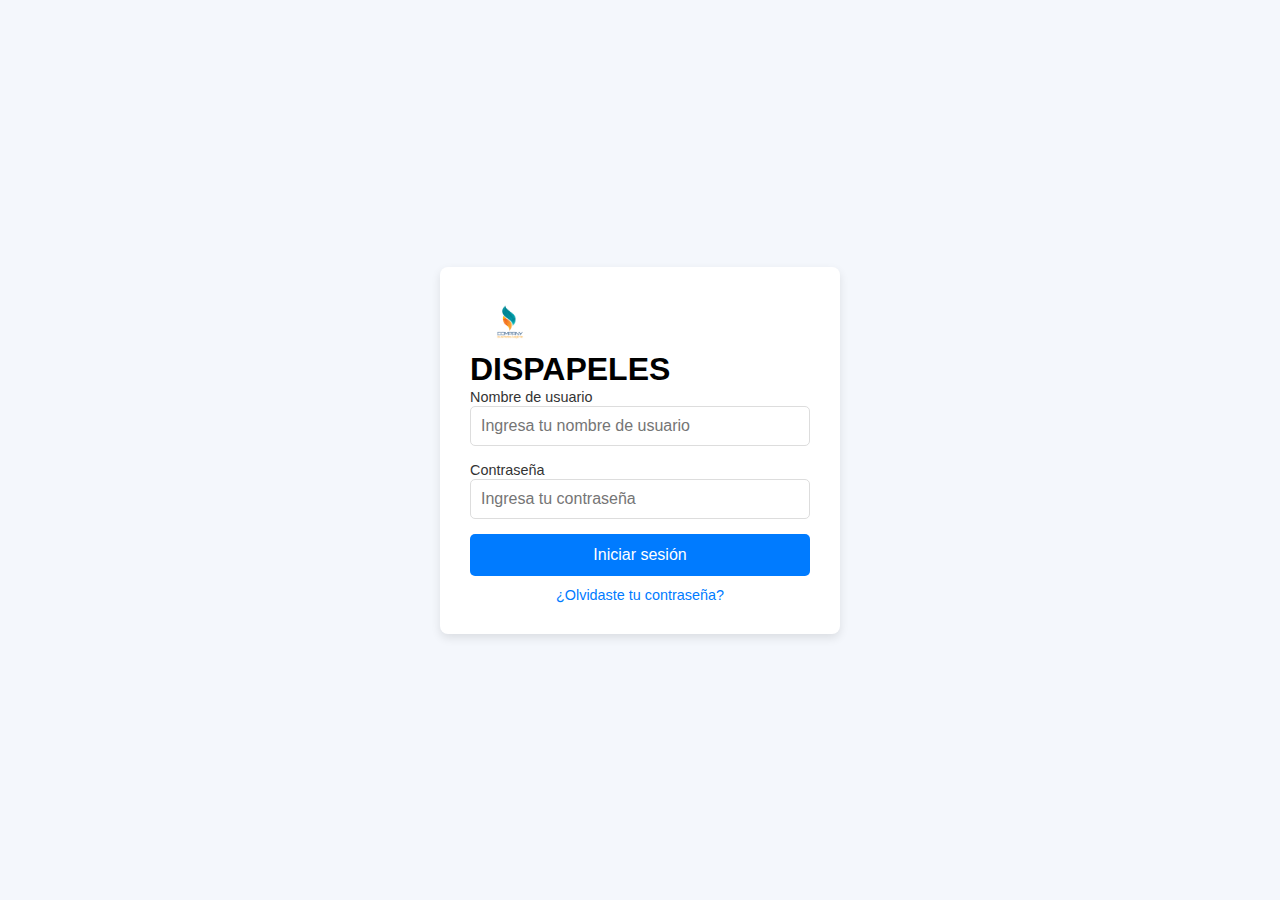
<file: index.html>
<!DOCTYPE html>
<html lang="es">
<head>
    <meta charset="UTF-8">
    <meta name="viewport" content="width=device-width, initial-scale=1.0">
    <title>Login</title>
    <link rel="stylesheet" href="./css/styles.css">
</head>
<body>

    <div class="login-container">
        <div class="logo-container">
            <img src="./img/logo.jpg" alt="Logo" class="logo">
            <h1>DISPAPELES</h1> <!-- Título principal del sitio web -->
        </div>
        <form action="#" method="POST" class="login-form">
            <div class="input-group">
                <label for="username">Nombre de usuario</label>
                <input type="text" id="username" name="username" placeholder="Ingresa tu nombre de usuario" required>
            </div>
            <div class="input-group">
                <label for="password">Contraseña</label>
                <input type="password" id="password" name="password" placeholder="Ingresa tu contraseña" required>
            </div>
            <button type="submit" class="login-btn">Iniciar sesión</button>
            <div class="forgot-password">
                <a href="#">¿Olvidaste tu contraseña?</a>
            </div>
        </form>
    </div>

</body>
</html>
</file>
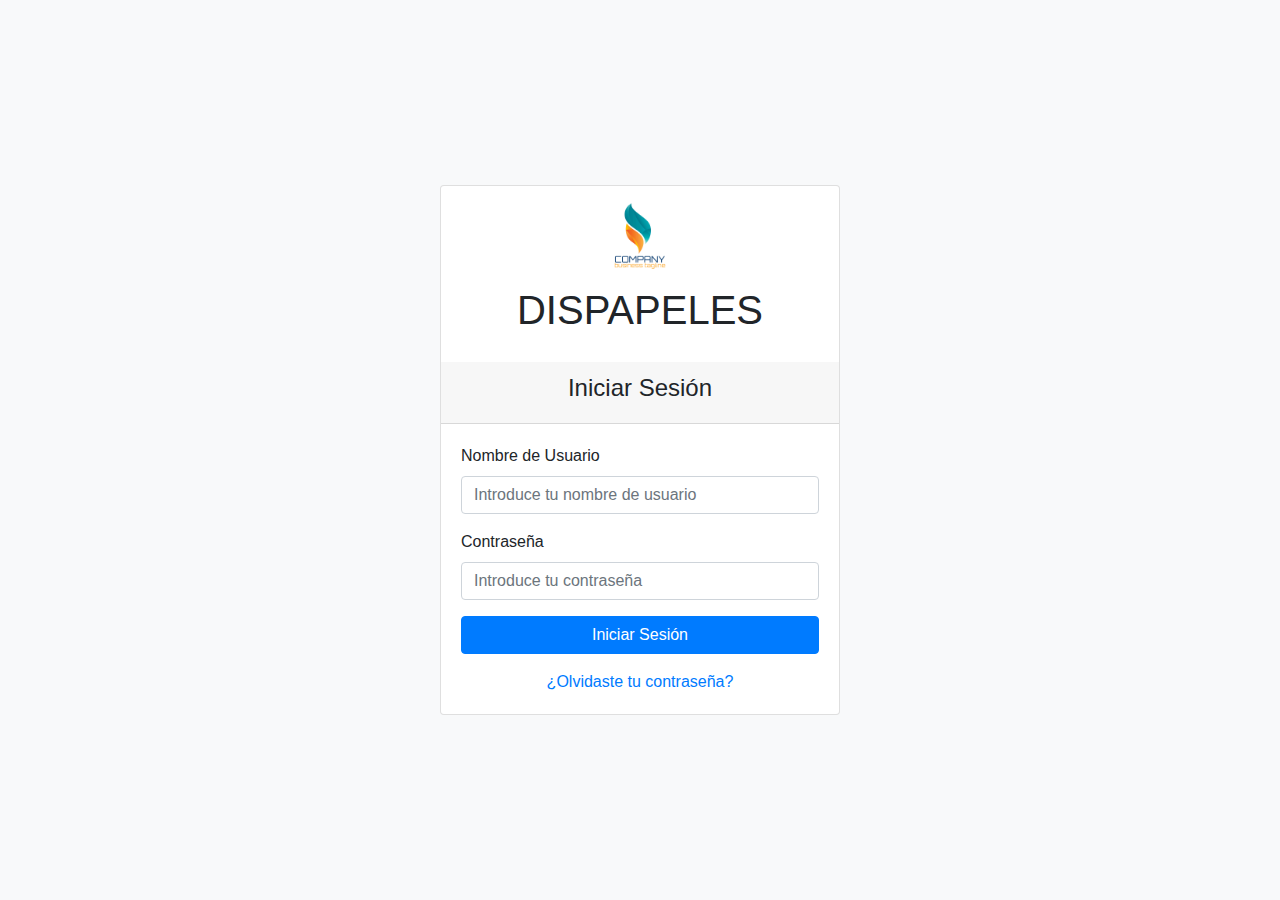
<file: login-bootstrap.html>
<!DOCTYPE html>
<html lang="es">
<!-- Inicia el documento HTML en español -->

<head>
    <!-- Configura los metadatos de la página -->
    <meta charset="UTF-8">
    <!-- Define la codificación de caracteres como UTF-8 -->
    
    <meta name="viewport" content="width=device-width, initial-scale=1.0">
    <!-- Configura la vista para dispositivos móviles, asegurando que se ajuste correctamente a diferentes tamaños de pantalla -->

    <title>Login - DISPAPELES</title>
    <!-- Define el título de la página, que se muestra en la pestaña del navegador -->
    
    <!-- Enlaza el archivo de estilos de Bootstrap desde un CDN -->
    <link href="https://stackpath.bootstrapcdn.com/bootstrap/4.5.2/css/bootstrap.min.css" rel="stylesheet">
    
    <!-- Enlaza el archivo de estilos personalizados para agregar modificaciones adicionales al diseño -->
    <link rel="stylesheet" href="./css/styles-bootstrap.css">
</head>

<body class="bg-light">
    <!-- Cuerpo de la página, con fondo claro definido por la clase bg-light de Bootstrap -->

    <!-- Contenedor principal centrado de la página -->
    <div class="container d-flex justify-content-center align-items-center vh-100">
        <!-- Contenedor de la tarjeta con el formulario, con un ancho específico -->
        <div class="card" style="width: 25rem;">
            
            <!-- Logo y título de la empresa -->
            <div class="logo-container">
                <!-- Imagen del logo de la empresa, con una ruta específica -->
                <img src="./img/logo.jpg" alt="Logo" class="logo">
                <!-- Título de la empresa, que es el nombre principal del sitio -->
                <h1>DISPAPELES</h1>
            </div>

            <!-- Cabecera de la tarjeta, centrado -->
            <div class="card-header text-center">
                <h4>Iniciar Sesión</h4>
                <!-- Título que indica la acción que se va a realizar en la página -->
            </div>

            <!-- Cuerpo del formulario dentro de la tarjeta -->
            <div class="card-body">
                <form action="procesar_login.php" method="POST">
                    <!-- Formulario que enviará los datos de nombre de usuario y contraseña -->

                    <div class="form-group">
                        <!-- Campo para el nombre de usuario -->
                        <label for="username">Nombre de Usuario</label>
                        <!-- Input donde el usuario introduce su nombre de usuario -->
                        <input type="text" class="form-control" id="username" name="username" placeholder="Introduce tu nombre de usuario" required>
                        <!-- El campo es de tipo texto, con una clase de Bootstrap para su estilo y un atributo required para hacer el campo obligatorio -->
                    </div>

                    <div class="form-group">
                        <!-- Campo para la contraseña -->
                        <label for="password">Contraseña</label>
                        <!-- Input donde el usuario introduce su contraseña -->
                        <input type="password" class="form-control" id="password" name="password" placeholder="Introduce tu contraseña" required>
                        <!-- El campo es de tipo password para ocultar el texto y se requiere su ingreso -->
                    </div>

                    <!-- Botón para enviar el formulario -->
                    <button type="submit" class="btn btn-primary btn-block">Iniciar Sesión</button>
                    <!-- El botón tiene clases de Bootstrap que lo hacen más grande y centrado, además de tener el color primario -->
                </form>

                <!-- Enlace para recuperar la contraseña -->
                <div class="mt-3 text-center">
                    <a href="#">¿Olvidaste tu contraseña?</a>
                    <!-- El enlace no tiene acción definida aún, pero puede redirigir a una página de recuperación de contraseña -->
                </div>
            </div>
        </div>
    </div>

</body>
</html>
</file>
<file: css/styles.css>
/* Reseteo básico */
* {
    margin: 0;
    padding: 0;
    box-sizing: border-box /* Ajusta el modelo de caja, determinando el ancho, alto y pading */
}

/* Estilos globales */
body {
    font-family: Arial, sans-serif; /* Define la fuente del texto */
    background-color: #f4f7fc;  /* Color de fondo */
    display: flex; /* Flexbox para centrar el contenido */ 
    justify-content: center; /* Centra el contenido horizontalmente */    
    align-items: center; /* Centra el contenido verticalmente */
    height: 100vh; /* 100% del alto de la ventana */
}

/* Contenedor del formulario de login */
.login-container {
    background-color: #fff; /* Color de fondo */
    padding: 30px;  /* Espaciado interno */
    border-radius: 8px; /* Bordes redondeados */
    box-shadow: 0 4px 10px rgba(0, 0, 0, 0.1); /* Sombra */
    width: 100%; /* Ancho del 100% */
    max-width: 400px; /* Ancho máximo */
}

.logo {
    height: 50px; /* Ajusta el tamaño del logo */
    margin-left: 15px; /* Espacio entre el título y el logo */
}

h2 {
    text-align: center; /* Alineación del texto */
    margin-bottom: 20px; /* Espaciado inferior */
    color: #333; /* Color del texto */
}

/* Estilos del formulario */
.login-form {
    display: flex; /* Flexbox para alinear los elementos */
    flex-direction: column; /* Alineación de los elementos en columna */    
}

/* Estilos de los campos de entrada */
.input-group {
    margin-bottom: 15px; /* Espaciado inferior */
}

label {
    font-size: 0.9rem; /* Tamaño de la fuente */
    color: #333; /* Color del texto */
    margin-bottom: 5px; /* Espaciado inferior */
}

input[type="text"], 
input[type="password"] {
    width: 100%; /* Ancho del 100% */
    padding: 10px; /* Espaciado interno */
    border: 1px solid #ddd; /* Borde del campo de entrada */
    border-radius: 5px; /* Bordes redondeados */
    font-size: 1rem; /* Tamaño de la fuente */
    outline: none; /* Elimina el borde alrededor del campo de entrada */
}

input[type="text"]:focus,
input[type="password"]:focus {
    border-color: #007bff; /* Color del borde al hacer foco */
}

/* Estilo del botón de login */
.login-btn {
    padding: 12px; /* Espaciado interno */
    background-color: #007bff; /* Color de fondo */
    color: white; /* Color del texto */
    border: none; /* Sin borde */
    border-radius: 5px; /* Bordes redondeados */
    font-size: 1rem; /* Tamaño de la fuente */
    cursor: pointer; /* Cursor al pasar el ratón */
    transition: background-color 0.3s ease; /* Transición al pasar el ratón */
}

.login-btn:hover {
    background-color: #0056b3; /* Color de fondo al pasar el ratón */
}

/* Estilo del enlace de contraseña olvidada */
.forgot-password {
    text-align: center; /* Alineación del texto */
    margin-top: 10px; /* Espaciado superior */
}

.forgot-password a {
    color: #007bff; /* Color del texto */
    text-decoration: none; /* Sin subrayado */
    font-size: 0.9rem; /* Tamaño de la fuente */
}

.forgot-password a:hover {
    text-decoration: underline; /* Subrayado al pasar el ratón */
}
</file>
